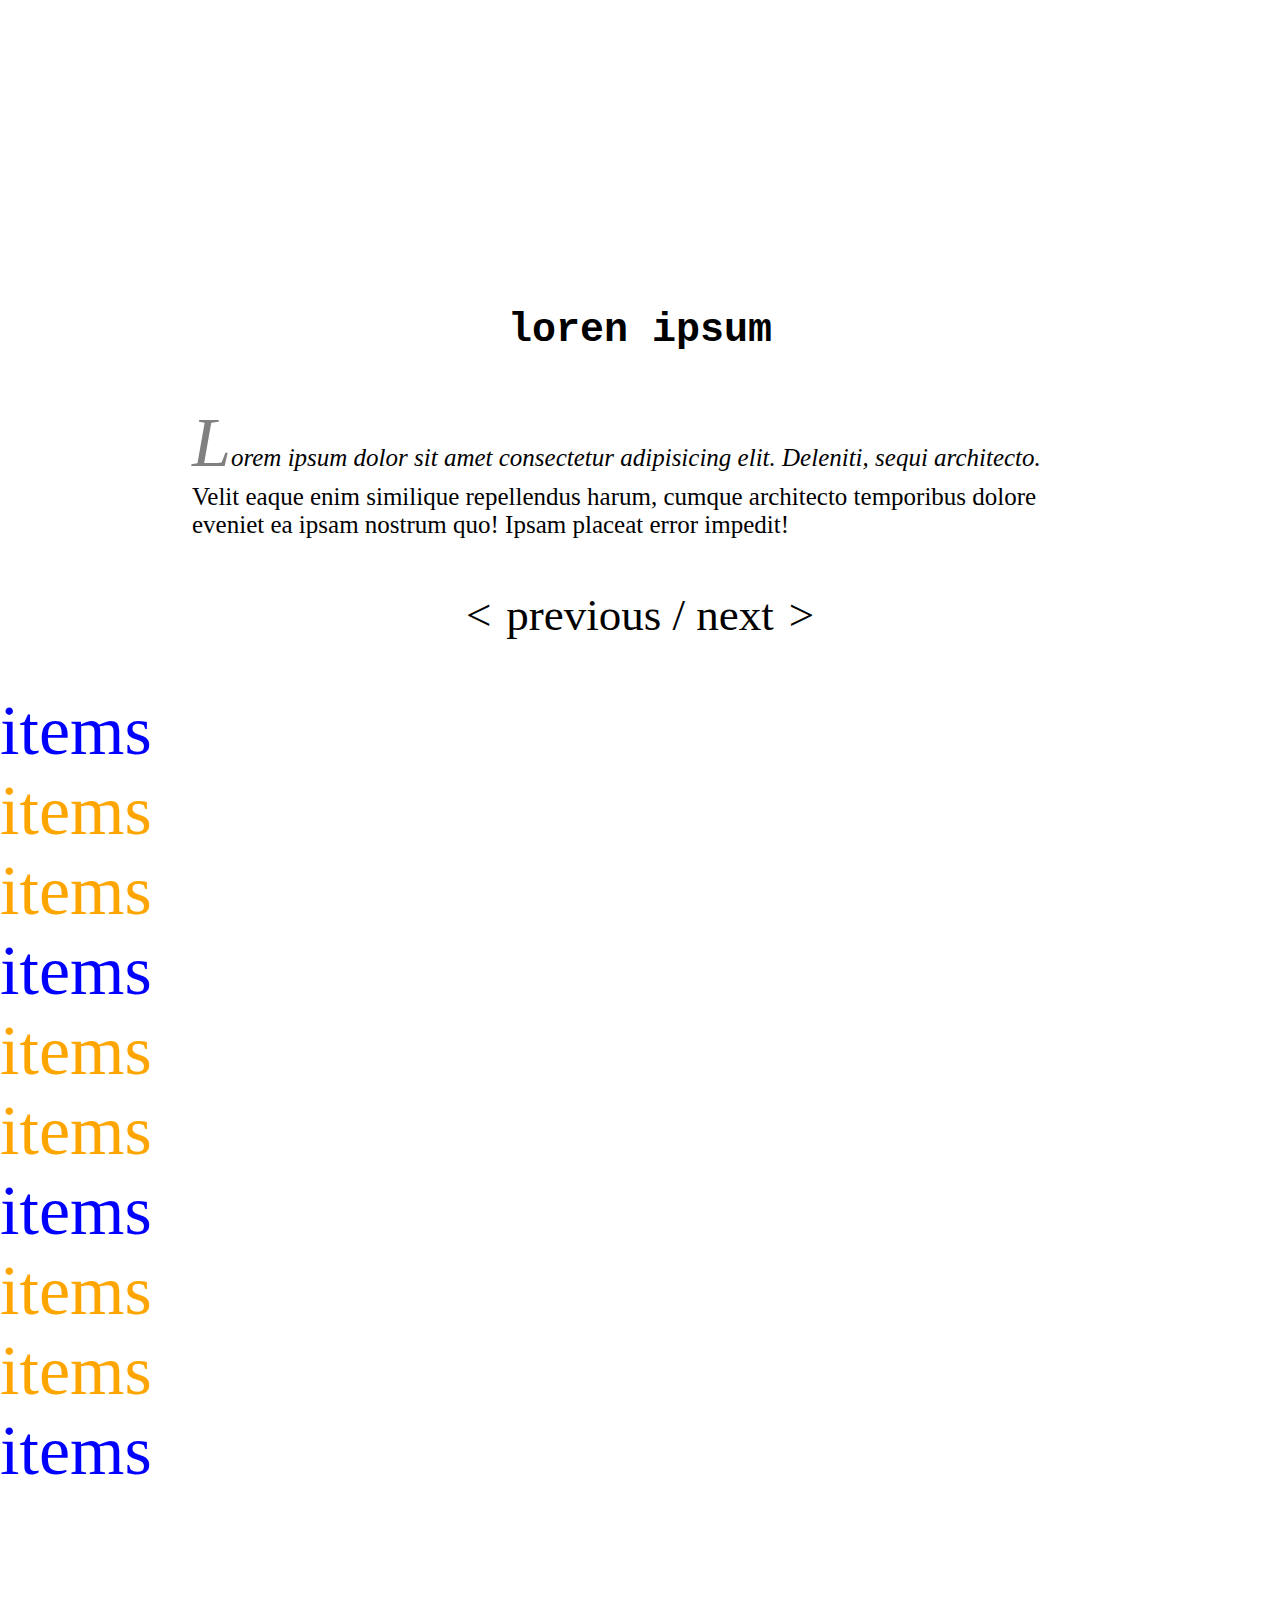
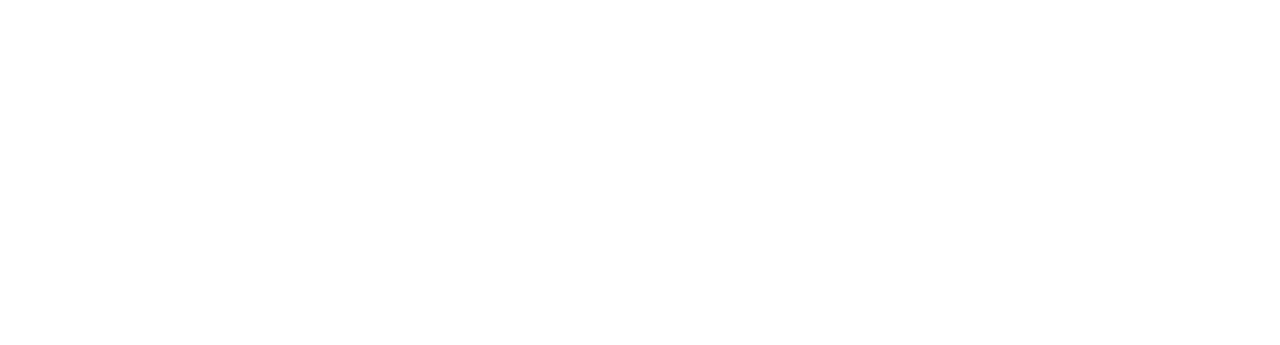
<file: rappi.html>
<!DOCTYPE html>
<html lang="en">
<head>
    <meta charset="UTF-8">
    <meta http-equiv="X-UA-Compatible" content="IE=edge">
    <meta name="viewport" content="width=device-width, initial-scale=1.0">
    <title>Document</title>
    <link rel="stylesheet" href="./style.css"></link>
</head>
<body>
    <header class="hero">
        <h1>Rappis HPs</h1>
    </header>
    <section class='rappi'>
        <h1>loren ipsum</h1>
        <article>
            <p>
                Lorem ipsum dolor sit amet consectetur adipisicing elit. Deleniti, sequi architecto. Velit eaque enim similique repellendus harum, cumque architecto temporibus dolore eveniet ea ipsam nostrum quo! Ipsam placeat error impedit!
            </p>

            <span>previous / next</span>
            <ul>
                <li> items </li>
                <li> items </li>
                <li> items </li>
                <li> items </li>
                <li> items </li>
                <li> items </li>
                <li> items </li>
                <li> items </li>
                <li> items </li>
                <li> items </li>
            </ul>
        </article>
        <article>
            <iframe src="https://www.google.com/maps/embed?pb=!1m18!1m12!1m3!1d15865.25800974387!2d-75.58209803022459!3d6.222196299999995!2m3!1f0!2f0!3f0!3m2!1i1024!2i768!4f13.1!3m3!1m2!1s0x8e4428335ada91cb%3A0x9e3f4f6d78fe5ffa!2sRappi%20Medell%C3%ADn!5e0!3m2!1ses-419!2sco!4v1628648036962!5m2!1ses-419!2sco" width="600" height="450" style="border:0;" allowfullscreen="" loading="lazy"></iframe>
        </article>
    </section>

</body>
</html>
</file>
<file: style.css>
* {
  padding: 0;
  margin: 0;
}

section {
  background-color: #c5f8f8;
  /* selectores anidados, padre espacio y el hijo */
  /* section article aside ul > li{
        padding: 40px;
    } */
}

section h1 {
  font-family: 'Courier New', Courier, monospace;
  font-size: 40px;
}

section .parrafo a {
  font-size: 24px;
}

section .parrafo a:first-child {
  font-size: 40px;
  color: aliceblue;
}

section a:last-of-type {
  color: red;
}

section aside a:nth-of-type(1) {
  color: blue;
}

section article figure {
  width: 200px;
}

section article figure picture img {
  width: 100%;
}

/* selectores de atributo */
footer form input {
  border: 2px solid lightgray;
  margin: 3px;
  color: green;
}

footer form input[type='email'] {
  padding: 10px;
}

section article span[role='img'] {
  background-image: url("./download.jpeg");
  display: block;
  width: 300px;
  height: 300px;
  background-size: cover;
}

.modal {
  width: 500px;
  text-align: center;
  background-color: aliceblue;
  position: absolute;
  top: 50%;
  left: 50%;
  -webkit-transform: translate(-50%, -50%);
          transform: translate(-50%, -50%);
  height: 0;
  padding: 0;
  overflow: hidden;
  -webkit-transition: 0.5s linear;
  transition: 0.5s linear;
}

label[for='open'] {
  cursor: pointer;
  padding: 5px 10px;
  background-color: azure;
  border-radius: 50px;
  -webkit-transition: 0.2s linear;
  transition: 0.2s linear;
}

input[type='checkbox'] {
  display: none;
}

input[type='checkbox']:checked ~ .modal {
  height: 300px;
  padding: 50px;
  -webkit-transition: 0.5s linear;
  transition: 0.5s linear;
}

label[for='open']:hover {
  background-color: blueviolet;
  -webkit-transition: 0.2s linear;
  transition: 0.2s linear;
}

.hero {
  padding: 100px;
  text-align: center;
  position: relative;
  z-index: 0;
}

.hero h1 {
  color: white;
  font-size: 50px;
}

.hero::before {
  content: '';
  position: absolute;
  height: 100%;
  width: 100%;
  background-image: url("https://wallpapercave.com/wp/bc9PYTV.jpg");
  background-repeat: no-repeat;
  background-size: cover;
  left: 0;
  top: 0;
  -webkit-filter: sepia(100%) brightness(250%) contrast(200%);
          filter: sepia(100%) brightness(250%) contrast(200%);
  /* filter: invert(100%); */
  /* filter: grayscale(100%) blur(5px); */
  z-index: -1;
}

/* .hero::after{} */
.rappi {
  background: transparent;
}

.rappi h1 {
  margin: 50px;
  text-align: center;
}

.rappi p {
  width: 70%;
  margin: 0 auto;
  font-size: 25px;
}

.rappi p::first-letter {
  font-size: 70px;
  color: gray;
}

.rappi p::first-line {
  font-style: oblique;
}

.rappi article ul li {
  color: orange;
  font-size: 70px;
}

.rappi article ul li:nth-child(3n + 1) {
  color: blue;
}

.rappi article span {
  margin: 50px auto;
  font-size: 45px;
  text-align: center;
  display: block;
  position: relative;
}

.rappi article span::before {
  content: '<';
  font-size: 45px;
  margin-right: 15px;
  cursor: pointer;
}

.rappi article span::after {
  content: '>';
  font-size: 45px;
  margin-left: 15px;
  cursor: pointer;
}

.grid-flex {
  display: -webkit-box;
  display: -ms-flexbox;
  display: flex;
  max-width: 1440px;
  margin: 0 auto;
  -ms-flex-wrap: wrap;
      flex-wrap: wrap;
  -webkit-box-orient: horizontal;
  -webkit-box-direction: reverse;
      -ms-flex-direction: row-reverse;
          flex-direction: row-reverse;
}

.grid-flex article {
  width: 33.33%;
  border: 3px solid black;
  -webkit-box-sizing: border-box;
          box-sizing: border-box;
}

.grid-flex article h4,
.grid-flex article span {
  margin-bottom: 2%;
}

.grid-flex article p {
  text-align: justify;
}

.grid-grid {
  display: -ms-grid;
  display: grid;
  -ms-grid-columns: (1fr)[3];
      grid-template-columns: repeat(3, 1fr);
  -ms-grid-rows: auto;
      grid-template-rows: auto;
  grid-gap: 20px;
}

.grid-grid article {
  border: 3px solid red;
}

.grid-grid article h4,
.grid-grid article span {
  margin-bottom: 2%;
}

.grid-grid article p {
  text-align: justify;
}

.grid-grid article:nth-of-type(4) {
  -ms-grid-column: 1;
      grid-column-start: 1;
  grid-column-end: 3;
  background-color: aliceblue;
}

iframe {
  -webkit-filter: grayscale(100%) contrast(200%) invert(100%);
          filter: grayscale(100%) contrast(200%) invert(100%);
}

/* @media (max-width: 640px) and (min-width: 320px){
    .rappi p {
        width: 90%;
        font-size: 50px;
    }

    .rappi p::first-line {
        font-style: italic;
        font-weight: bold;
    }

    iframe{
        width: 100%;
    }

} */
@media (max-width: 640px) {
  .rappi p {
    width: 90%;
    font-size: 50px;
  }
  .rappi p::first-line {
    font-style: italic;
    font-weight: bold;
  }
  iframe {
    width: 100%;
  }
  .grid-flex {
    -webkit-box-orient: vertical;
    -webkit-box-direction: reverse;
        -ms-flex-direction: column-reverse;
            flex-direction: column-reverse;
  }
  .grid-flex article {
    width: 100%;
  }
}
/*# sourceMappingURL=style.css.map */
</file>
